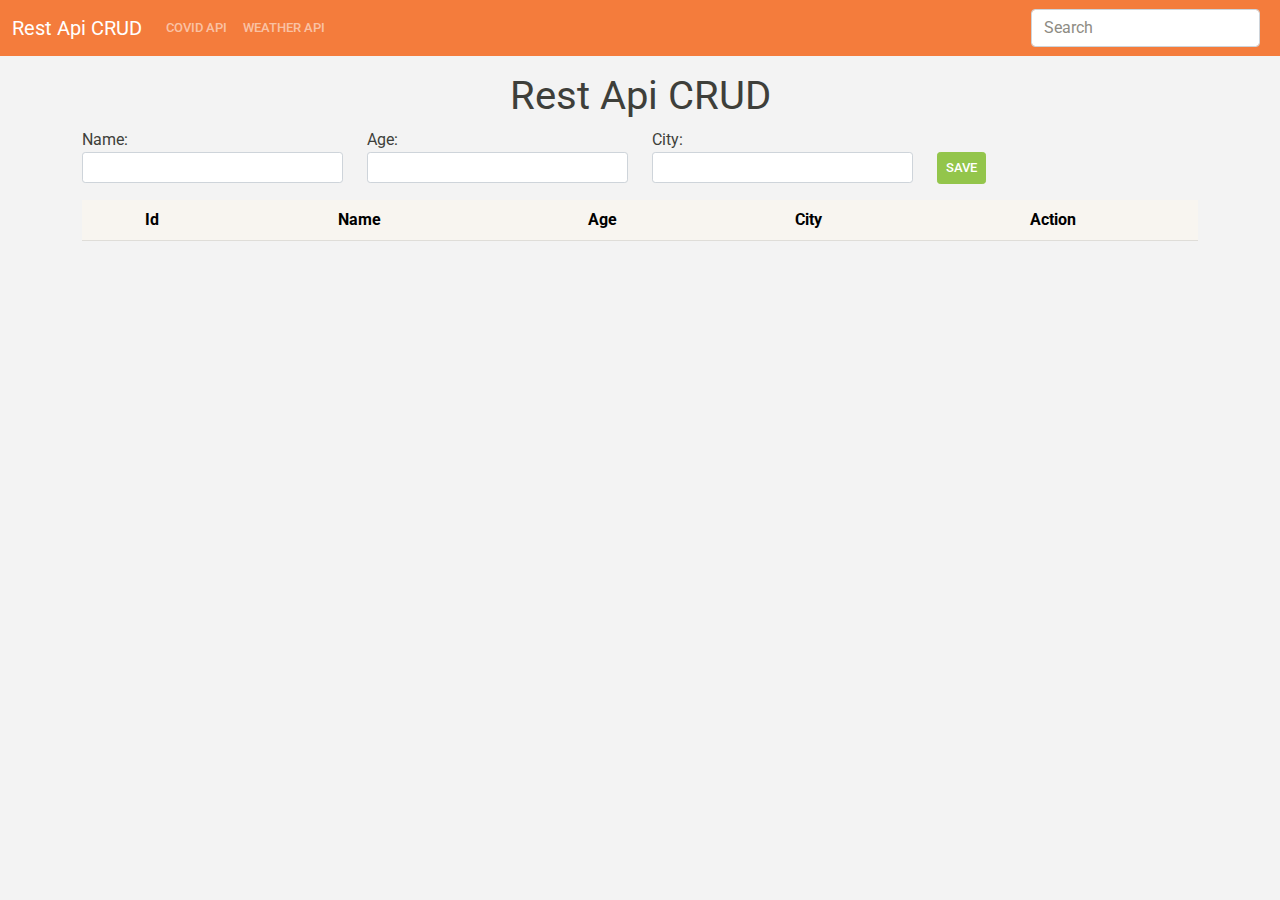
<file: index.html>
<!doctype html>
<html lang="en">

<head>
  <meta charset="utf-8">
  <meta name="viewport" content="width=device-width, initial-scale=1">
  <link href="css/bootstrap.min.css" rel="stylesheet">
  <link href="css/style.css" rel="stylesheet">
  <title>Rest Api CRUD</title>
</head>

<body>
  <nav class="navbar navbar-expand-lg navbar-dark bg-warning">
    <div class="container-fluid">
      <a class="navbar-brand" href="">Rest Api CRUD</a>
      <button class="navbar-toggler" type="button" data-bs-toggle="collapse" data-bs-target="#navbarColor01"
        aria-controls="navbarColor01" aria-expanded="false" aria-label="Toggle navigation">
        <span class="navbar-toggler-icon"></span>
      </button>

      <div class="collapse navbar-collapse" id="navbarColor01">
        <ul class="navbar-nav me-auto">
            <li class="nav-item">
                <a class="nav-link" href="covid.html">Covid Api</a>
            </li>
            <li class="nav-item">
                <a class="nav-link" href="weather.html">Weather Api</a>
            </li>
        </ul>

        <form class="d-flex">
          <input class="form-control me-sm-2" type="text" id="searchdata" placeholder="Search">
        </form>
      </div>
    </div>
  </nav>

  <div class="alert alert-success location" role="alert" id="success">Success Alert!</div>
  <div class="alert alert-danger location" role="alert" id="error">Error Alert!</div>

  <div class="container">
    <h1 class="text-center mt-3">Rest Api CRUD</h1>

    <div class="add mt-2">
      <form id="addform">
        <div class="row">
          <div class="col-md-3">Name: <input type="text" class="form-control form-control-sm" id="add-name" name="sname"></div>
          <div class="col-md-3">Age: <input type="text" class="form-control form-control-sm" id="add-age" name="sage"></div>
          <div class="col-md-3">City: <input type="text" class="form-control form-control-sm" id="add-city" name="scity"></div>
          <div class="col-md-3"><button class="btn btn-sm btn-success mt-4" type="submit" id="save">Save</button></div>
        </div>
      </form>
    </div>

    <table class="table table-hover table-light text-center mt-3">
      <thead>
        <tr>
          <th scope="col">Id</th>
          <th scope="col">Name</th>
          <th scope="col">Age</th>
          <th scope="col">City</th>
          <th scope="col" colspan="2">Action</th>
        </tr>
      </thead>
      <tbody id="table-content"></tbody>
    </table>

    <!-- Modal -->
    <div id="modal" class="pop-modal">
      <h4 class="text-center">Update</h4>
      <form id="updateForm">
        Name: <input type="text" class="form-control" id="edit-name" name="sname">
        Age: <input type="text" class="form-control mt-2" id="edit-age" name="sage">
        City: <input type="text" class="form-control mt-2" id="edit-city" name="scity">
        <input type="hidden" class="form-control mt-2" id="edit-id" name="sid">
        <br>
        <button class="btn btn-success float-start" type="button" id="update">Update</button>
        <button class="btn btn-sm btn-danger float-end" id="close" type="button">Close</button>
      </form>
    </div>
    <!-- Modal -->

  </div>

  <script src="js/jquery.min.js"></script>
  <script src="js/bootstrap.bundle.min.js"></script>
  <script>
    $(document).ready(function () {

      $("#success").hide();
      $("#error").hide();

      loadData();

      // Fetch All Records
      function loadData() {
        $("#table-content").html("");
        $.ajax({
          url: "http://simplerestapi.devspecial.online/api_fetch_all.php",
          type: "GET",
          success: function (data) {
            if (data.status == false) {
              $("#table-content").append("<tr><td scope='row' colspan='6'>" + data.msg + "</td></tr>");
            } else {
              $.each(data, function (key, value) {
                $("#table-content").append(
                  '<tr>' +
                  '<th scope="row">' + value.id + '.</th>' +
                  '<td>' + value.name + '</td>' +
                  '<td>' + value.age + '</td>' +
                  '<td>' + value.city + '</td>' +
                  '<td><button class="btn btn-primary edit-btn" data-eid="'+ value.id + '">Edit</button></td>' +
                  '<td><button class="btn btn-danger delete-btn" data-id="'+ value.id + '">Delete</button></td>' +
                  '</tr>');
              });
            }
          }
        });
      }

      // Insert New Data
      $("#save").on("click", function(e){
        e.preventDefault();
        array = $("#addform").serializeArray();

        // To convert our array into JS Object of key:value pair
        var json = giveJson(array);

        if (json == false) {
          message("All Field must not be empty", false);
        } else {
          $.ajax({
            url: "http://simplerestapi.devspecial.online/api_insert.php",
            type: "POST",
            data: json,
            success: function(data) {
              message(data.msg, data.status);

              // Need to refresh table with inserted record
              if (data.status == true) {
                loadData();
                $("#addform").trigger("reset");
              }
            }
          });
        }
      });



      // Fetch single data for Edit Modal Pop up
      $(document).on("click", ".edit-btn", function () {
        var studentid = $(this).data("eid");
        var obj = {sid: studentid};
        var json = JSON.stringify(obj);
        
        $.ajax({
          url: "http://simplerestapi.devspecial.online/api_fetch_single.php",
          type: "POST",
          data: json,
          success: function(data) {
            $("#edit-id").val(data[0].id);
            $("#edit-name").val(data[0].name);
            $("#edit-age").val(data[0].age);
            $("#edit-city").val(data[0].city);
          }
        });

        $("#modal").show();
      });


      // Update Form
      $("#update").on("click", function(e) {
        e.preventDefault();

        array = $("#updateForm").serializeArray();
        var json = giveJson(array);

        console.log(json);

        if(json == false) {
          message("All Field must not be empty", false);
        } else {
          $.ajax({
            url: "http://simplerestapi.devspecial.online/api_update.php",
            type: "POST",
            data: json,
            success: function(data){
              message(data.msg, data.status);

              if (data.status == true) {
                $("#modal").hide();
                message("Data Updated", true);
                loadData();
              }
            }
          });
        }

      });


      // Delete Data
      $(document).on("click", ".delete-btn", function(){
        if (confirm("Are you sure?")) {
          var delid = $(this).data("id");

          var obj = {"sid": delid };
          var json = JSON.stringify(obj);

          $.ajax({
            url: "http://simplerestapi.devspecial.online/api_delete.php",
            type: "POST",
            data: json,
            success: function(data) {
              message(data.msg, data.status);

              if (data.status == true) {
                message("Data Delted", true);
                loadData();
              }
            }
          });
        }        
      });

      // Search
      $("#searchdata").keyup(function() {
        var searchvalue = $("#searchdata").val();
        
        var obj = { "search": searchvalue };
        var json = JSON.stringify(obj);

        $.ajax({
          url: "http://simplerestapi.devspecial.online/api_search.php",
          type: "POST",
          data: json,
          success: function (data) {

            $("#table-content").html("");

            if (data.status == false) {
              $("#table-content").append("<tr><td scope='row' colspan='6'>" + data.msg + "</td></tr>");
            } else {
              $.each(data, function (key, value) {
                $("#table-content").append(
                  '<tr>' +
                  '<th scope="row">' + value.id + '.</th>' +
                  '<td>' + value.name + '</td>' +
                  '<td>' + value.age + '</td>' +
                  '<td>' + value.city + '</td>' +
                  '<td><button class="btn btn-primary edit-btn" data-eid="'+ value.id + '">Edit</button></td>' +
                  '<td><button class="btn btn-danger delete-btn" data-id="'+ value.id + '">Delete</button></td>' +
                  '</tr>');
              });
            }
          }
        })
      });


      // Close Update Modal
      $("#close").on("click", function() {
        $("#modal").hide();
      });



      // Message Logic
      function message(message, status) {
        if (status == false) {
          $("#error").html(message).slideDown();
          setTimeout(function() {
            $("#error").slideUp();
          }, 4000);
        } else {
          $("#success").html(message).slideDown();
          setTimeout(function() {
            $("#success").slideUp();
          }, 4000);
        }
      }


      // Function that converts serialized array into JS objects then into json itself
      function giveJson(array) {
        var obj = {};

        for (var i = 0; i < array.length; i++) {
          if(array[i].value == '') {
            return false;
          }
          obj[array[i].name] = array[i].value;
        }
        var json = JSON.stringify(obj);
        return json;
      }



      
    });
  </script>
</body>

</html>
</file>
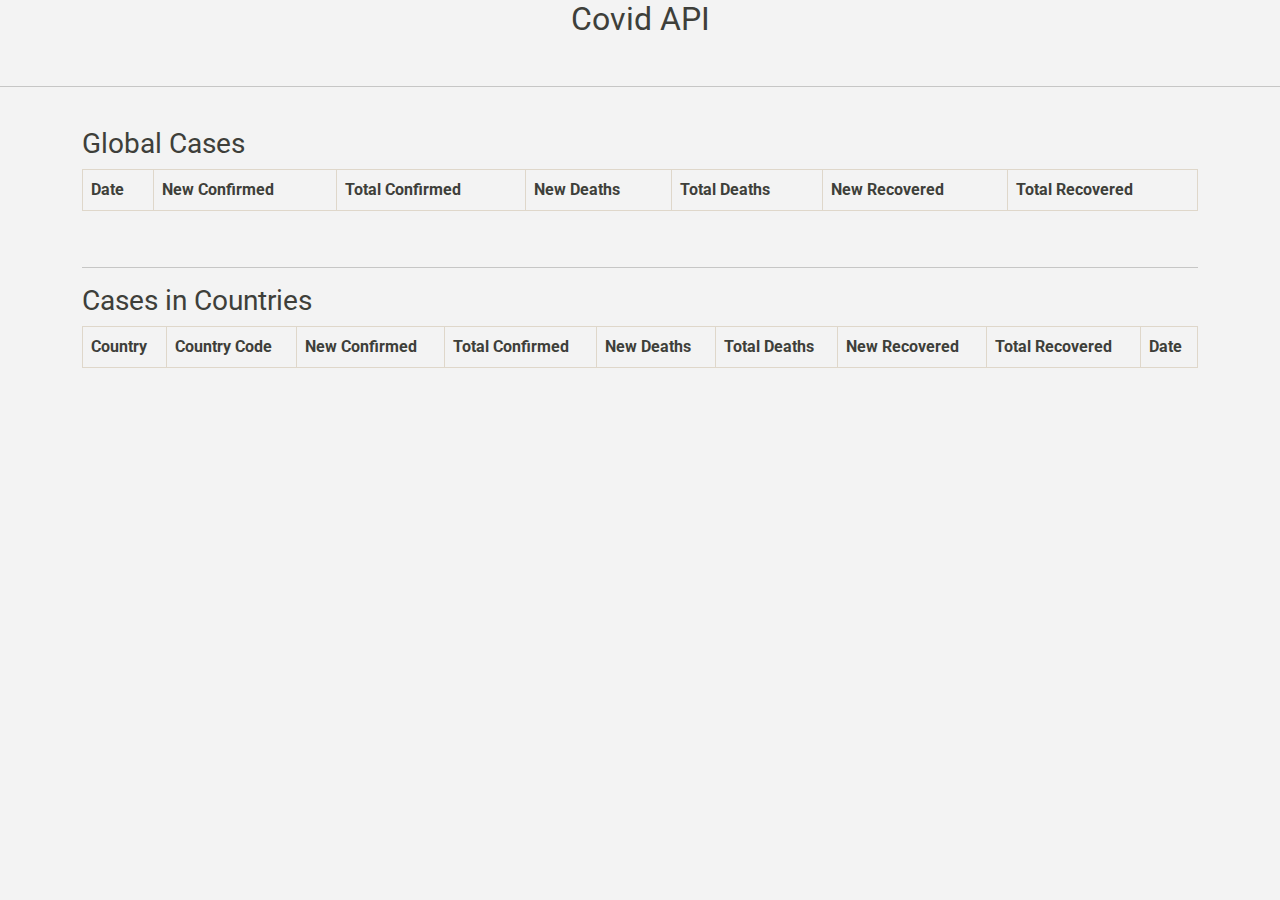
<file: covid.html>
<!DOCTYPE html>
<html lang="en">

<head>
  <meta charset="UTF-8">
  <meta http-equiv="X-UA-Compatible" content="IE=edge">
  <meta name="viewport" content="width=device-width, initial-scale=1.0">
  <title>Covid Api</title>
  <link rel="stylesheet" href="css/bootstrap.min.css">
  <style>
      * {
        padding: 0;
        margin: 0;
        box-sizing: border-box;
    }

    body {
        background-color: #f3f3f3;
    }
  </style>
</head>

<body>

  <h2 class="text-center">Covid API</h2>
  <br>
  <hr><br>

  <div class="container">
    <h3>Global Cases</h3>
    <table class="table table-bordered">
      <thead>
        <tr>
          <th scope="col">Date</th>
          <th scope="col">New Confirmed</th>
          <th scope="col">Total Confirmed</th>
          <th scope="col">New Deaths</th>
          <th scope="col">Total Deaths</th>
          <th scope="col">New Recovered</th>
          <th scope="col">Total Recovered</th>
        </tr>
      </thead>
      <tbody id="content"></tbody>
    </table>

    <br>
    <hr>
    <h3>Cases in Countries</h3>
    <table class="table table-bordered">
      <thead>
        <tr>
          <th scope="col">Country</th>
          <th scope="col">Country Code</th>
          <th scope="col">New Confirmed</th>
          <th scope="col">Total Confirmed</th>
          <th scope="col">New Deaths</th>
          <th scope="col">Total Deaths</th>
          <th scope="col">New Recovered</th>
          <th scope="col">Total Recovered</th>
          <th scope="col">Date</th>
        </tr>
      </thead>
      <tbody id="content-countrwise"></tbody>
    </table>
  </div>
  <script src="js/jquery.min.js"></script>
  <script src="js/bootstrap.bundle.min.js"></script>
  <script>
    $(document).ready(function () {

      $.ajax({
        url: "https://api.covid19api.com/summary",
        type: "GET",
        dataType: "JSON",
        success: function (data) {
          // console.log(data);

          // Printing Global data
          $("#content").append(
            "<tr>" +
            "<td scope='col'>" + data.Global.Date + "</td>" +
            "<td scope='col'>" + data.Global.NewConfirmed + "</td>" +
            "<td scope='col'>" + data.Global.TotalConfirmed + "</td>" +
            "<td scope='col'>" + data.Global.NewDeaths + "</td>" +
            "<td scope='col'>" + data.Global.TotalDeaths + "</td>" +
            "<td scope='col'>" + data.Global.NewRecovered + "</td>" +
            "<td scope='col'>" + data.Global.TotalRecovered + "</td>" +
            "</tr>"
          );

          // Printing Data with Country
          for (var i = 0; i < data.Countries.length; i++) {
            // console.log(data.Countries[i]);
            
            $("#content-countrwise").append(
              "<tr>" +
              "<td scope='col'>" + data.Countries[i].Country + "</td>" +
              "<td scope='col'>" +data.Countries[i].CountryCode + "</td>" +
              "<td scope='col'>" +data.Countries[i].NewConfirmed + "</td>" +              
              "<td scope='col'>" +data.Countries[i].TotalConfirmed + "</td>" +
              "<td scope='col'>" +data.Countries[i].NewDeaths + "</td>" +
              "<td scope='col'>" +data.Countries[i].TotalDeaths + "</td>" +
              "<td scope='col'>" +data.Countries[i].NewRecovered + "</td>" +
              "<td scope='col'>" +data.Countries[i].TotalRecovered + "</td>" +
              "<td scope='col'>" +data.Countries[i].Date + "</td>" +
              "</tr>"
            );
          }

        }
      });

    });
  </script>
</body>

</html>
</file>
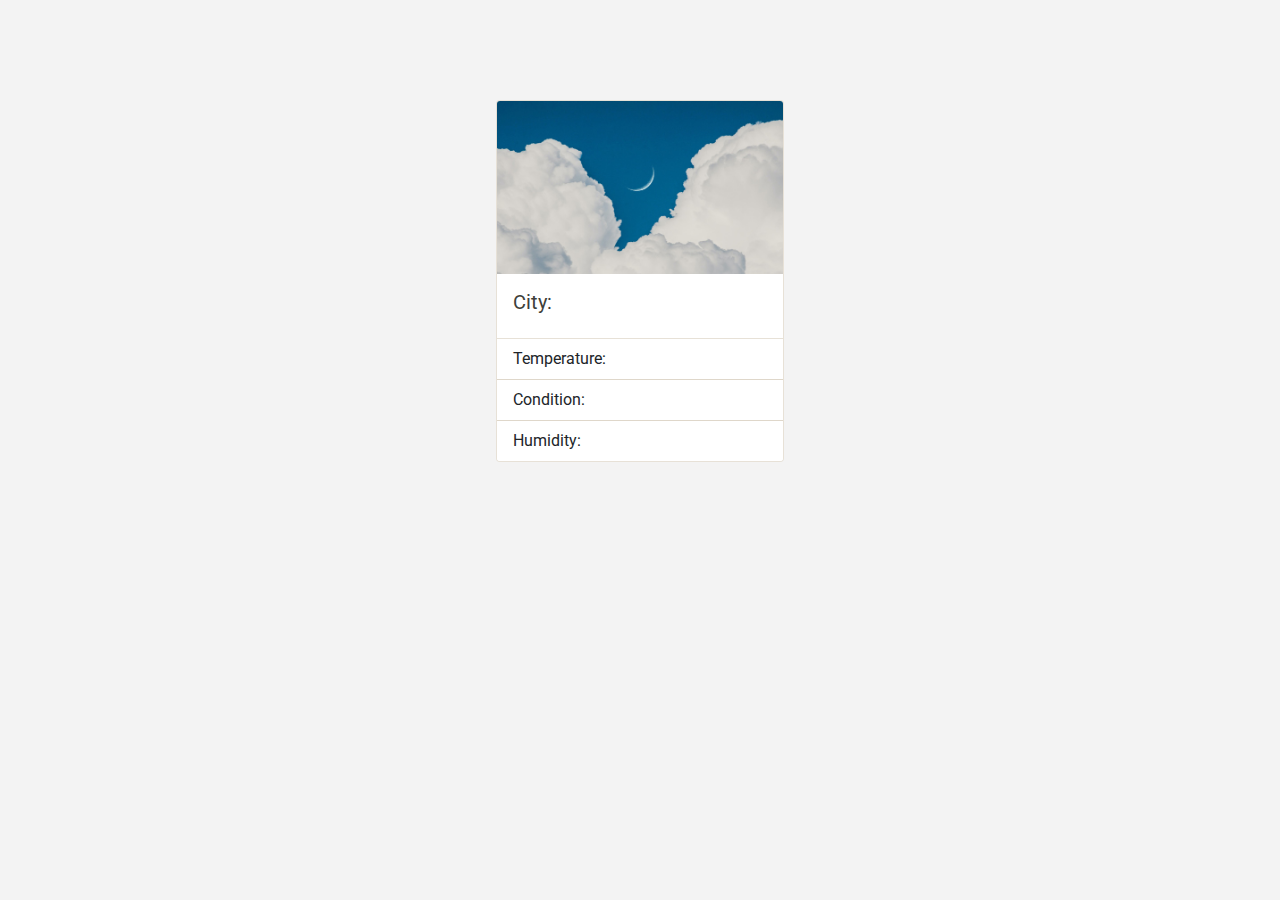
<file: weather.html>
<!DOCTYPE html>
<html lang="en">

<head>
  <meta charset="UTF-8">
  <meta http-equiv="X-UA-Compatible" content="IE=edge">
  <meta name="viewport" content="width=device-width, initial-scale=1.0">
  <title>Weather API</title>
  <link rel="stylesheet" href="css/bootstrap.min.css">
  <link rel="stylesheet" href="css/style.css">
  <style>
      .card {
        margin: 100px auto 0 auto;
    }
  </style>
</head>

<body>

  <div class="card" style="width: 18rem;">
    <img src="weather.jpg" class="card-img-top">
    <div class="card-body">
      <h5 class="card-title">City: <span class="city"></span></h5>
    </div>
    <ul class="list-group list-group-flush">
      <li class="list-group-item">Temperature: <span class="temp"></span><span class="badge bg-success countrycode"></span></li>
      <li class="list-group-item">Condition: <span class="condition text-capitalize"></span></li>
      <li class="list-group-item">Humidity: <span class="humid text-capitalize"></span></li>
    </ul>
  </div>

  <!-- JS Files Here -->
  <script src="js/jquery.min.js"></script>
  <script src="js/bootstrap.bundle.min.js"></script>
  <script>
    $(document).ready(function () {
      $.ajax({
        url: "https://api.openweathermap.org/data/2.5/weather?q=Delhi&appid=YOURAPIKEYHERE&units=metric",
        type: "GET",
        dataType: "JSON",
        success: function (data) {
          // console.log(data);
          $(".city").html(data.name);
          $(".countrycode").html(data.sys.country);
          $(".temp").html(data.main.temp + " Celsius");
          $(".condition").html(data.weather[0].description);
          $(".humid").html(data.main.humidity + " %");
        }
      });
    });
  </script>
</body>

</html>
</file>
<file: css/style.css>
* {
  padding: 0;
  margin: 0;
  box-sizing: border-box;
}

body {
  background-color: #f3f3f3;
  position: relative;
}

.pop-modal {
  position: absolute;
  top: 30%;
  left: 35%;
  width: 30%;
  border: 2px solid #ccc;
  border-radius: 5px;
  padding: 20px;
  margin: 0 auto;
  background-color: #f2f2f2;
  display: none;
}

.location {
  position: absolute;
  width: 20%;
  top: 10%;
  right: 10%;
  text-align: center;
}
</file>
